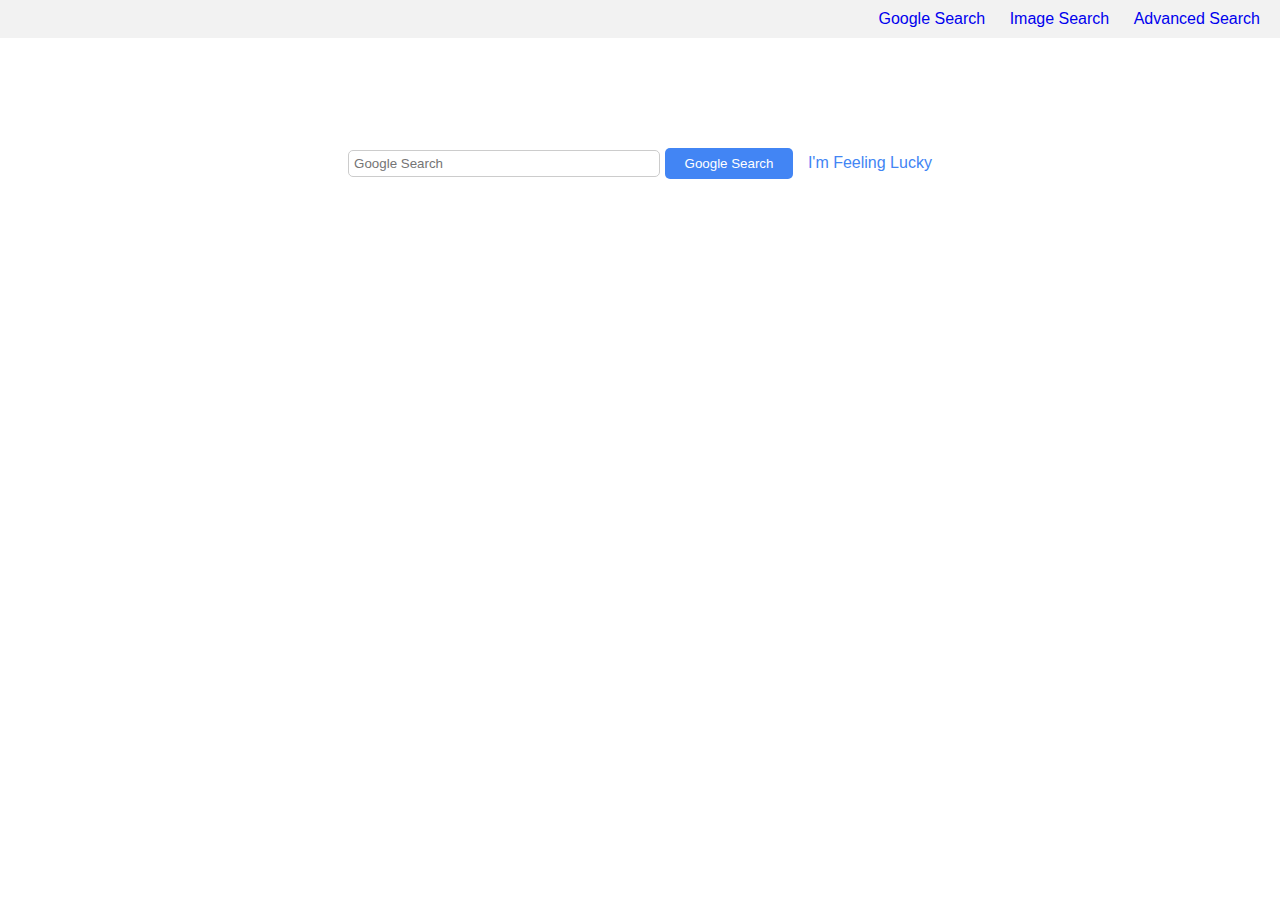
<file: index.html>
<!DOCTYPE html>
<html>
<head>
    <link rel="stylesheet" type="text/css" href="style.css">
</head>
<body>
    <div class="header">
        <a href="index.html">Google Search</a>
        <a href="image.html">Image Search</a>
        <a href="advanced.html">Advanced Search</a>
    </div>
    <div class="search-container">
        <form action="https://www.google.com/search" method="get">
            <input type="text" name="q" class="search-box" placeholder="Google Search" />
            <input type="submit" value="Google Search" class="search-button" />
            <a href="https://www.google.com/search?q=&btnI=I%27m+Feeling+Lucky" class="lucky-button">I'm Feeling Lucky</a>
        </form>
    </div>
</body>
</html>
</file>
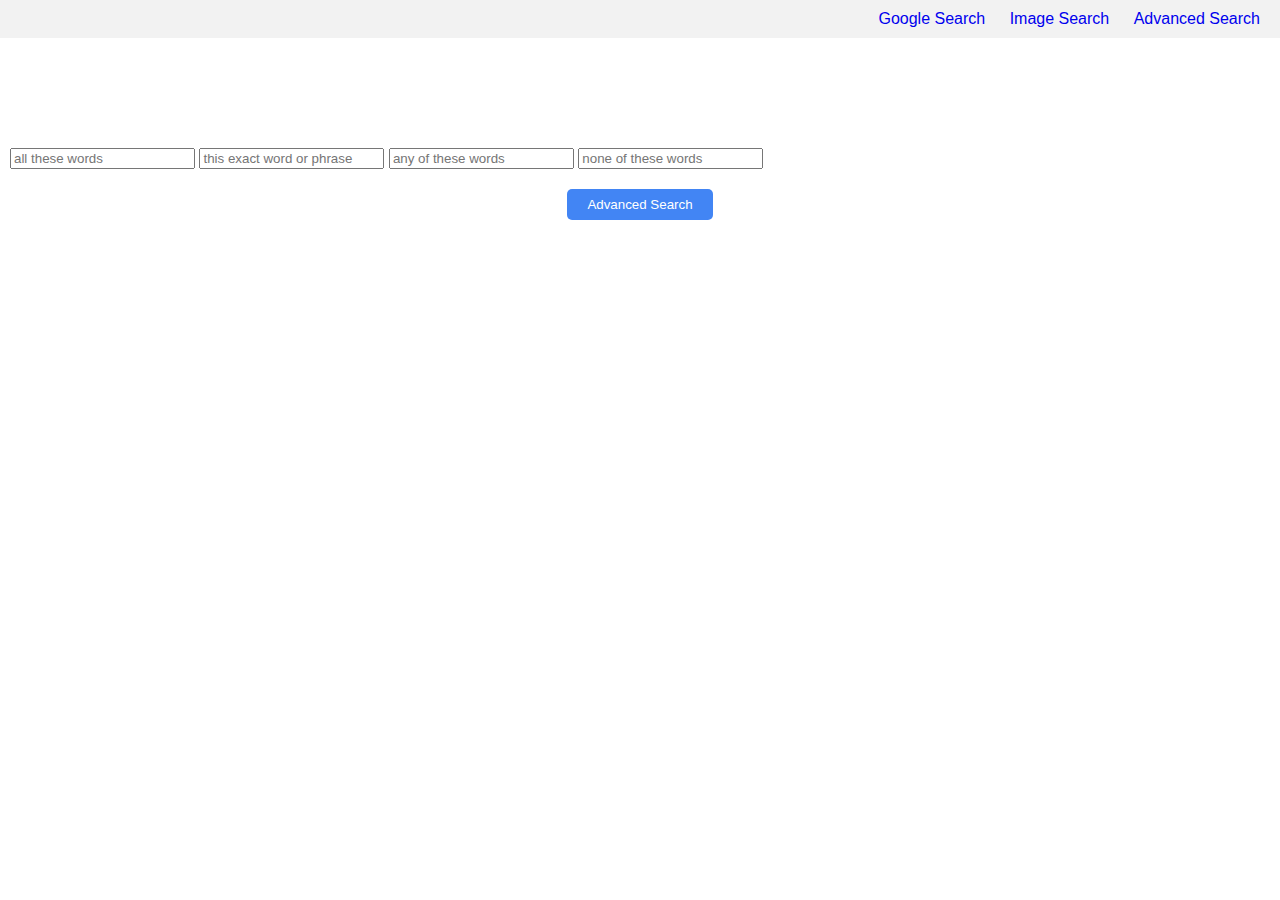
<file: advanced.html>
<!DOCTYPE html>
<html>
<head>
    <link rel="stylesheet" type="text/css" href="style.css">
</head>
<body>
    <div class="header">
        <a href="index.html">Google Search</a>
        <a href="image.html">Image Search</a>
        <a href="advanced.html">Advanced Search</a>
    </div>
    <div class="search-container">
        <form action="https://www.google.com/search" method="get">
            <div class="advanced-options">
                <input type="text" name="as_q" placeholder="all these words" />
                <input type="text" name="as_epq" placeholder="this exact word or phrase" />
                <input type="text" name="as_oq" placeholder="any of these words" />
                <input type="text" name="as_eq" placeholder="none of these words" />
            </div>
            <input type="submit" value="Advanced Search" class="advanced-button" />
        </form>
    </div>
</body>
</html>
</file>
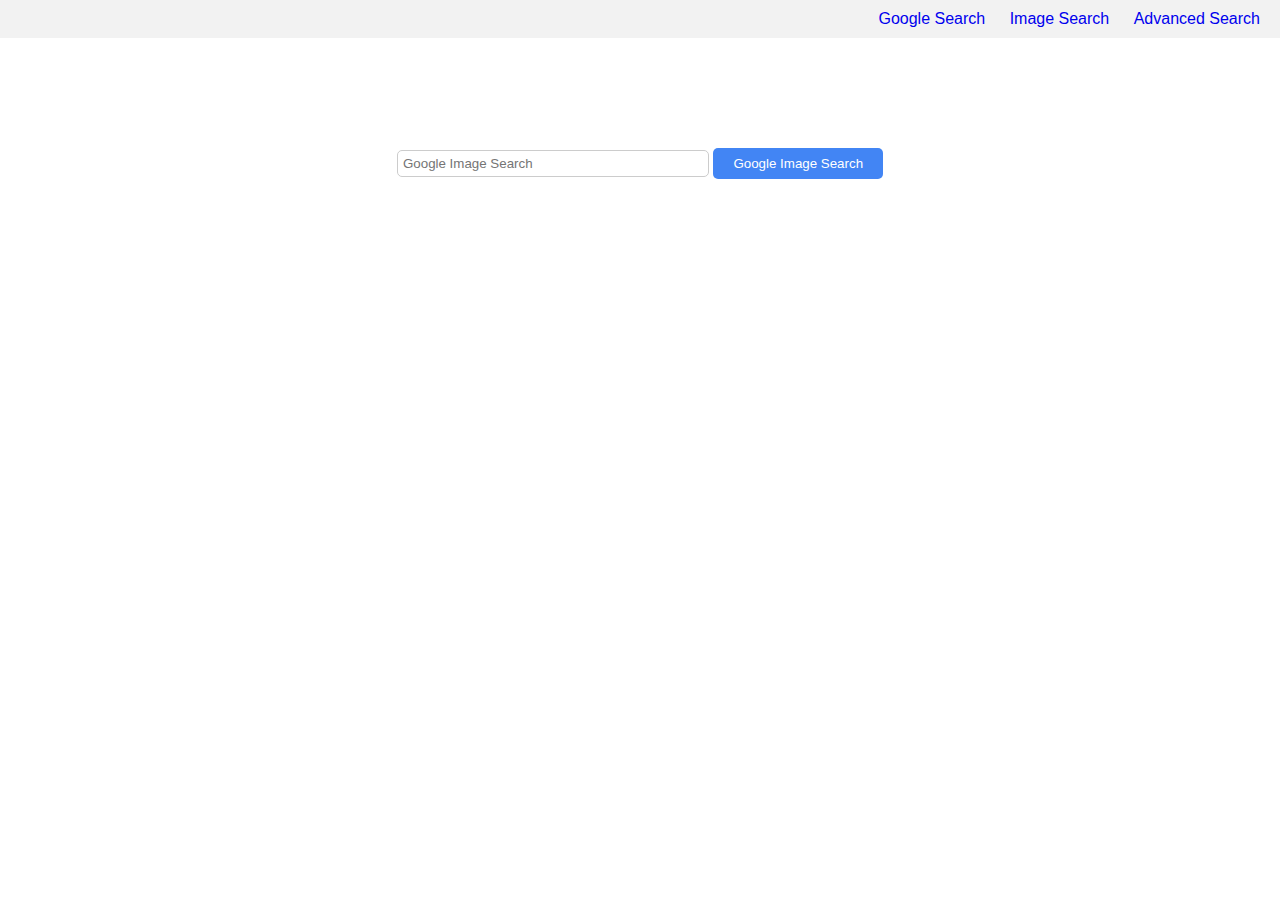
<file: image.html>
<!DOCTYPE html>
<html>
<head>
    <link rel="stylesheet" type="text/css" href="style.css">
</head>
<body>
    <div class="header">
        <a href="index.html">Google Search</a>
        <a href="image.html">Image Search</a>
        <a href="advanced.html">Advanced Search</a>
    </div>
    <div class="search-container">
        <form action="https://www.google.com/search" method="get">
            <input type="text" name="q" class="search-box" placeholder="Google Image Search" />
            <input type="submit" value="Google Image Search" class="search-button" />
        </form>
    </div>
</body>
</html>
</file>
<file: style.css>
body {
    font-family: Arial, sans-serif;
    margin: 0;
    padding: 0;
}

.header {
    background-color: #f2f2f2;
    padding: 10px;
    text-align: right;
}

.header a {
    margin: 0 10px;
    text-decoration: none;
}

.search-container {
    text-align: center;
    padding-top: 100px;
}

.search-box {
    padding: 5px;
    border-radius: 5px;
    border: 1px solid #ccc;
    width: 300px;
}

.search-button, .advanced-button {
    margin-top: 10px;
    background-color: #4285f4;
    color: #fff;
    padding: 8px 20px;
    border: none;
    border-radius: 5px;
    cursor: pointer;
}

.lucky-button {
    margin-left: 10px;
    color: #4285f4;
    text-decoration: none;
}

.advanced-options {
    text-align: left;
    padding: 10px;
}
</file>
